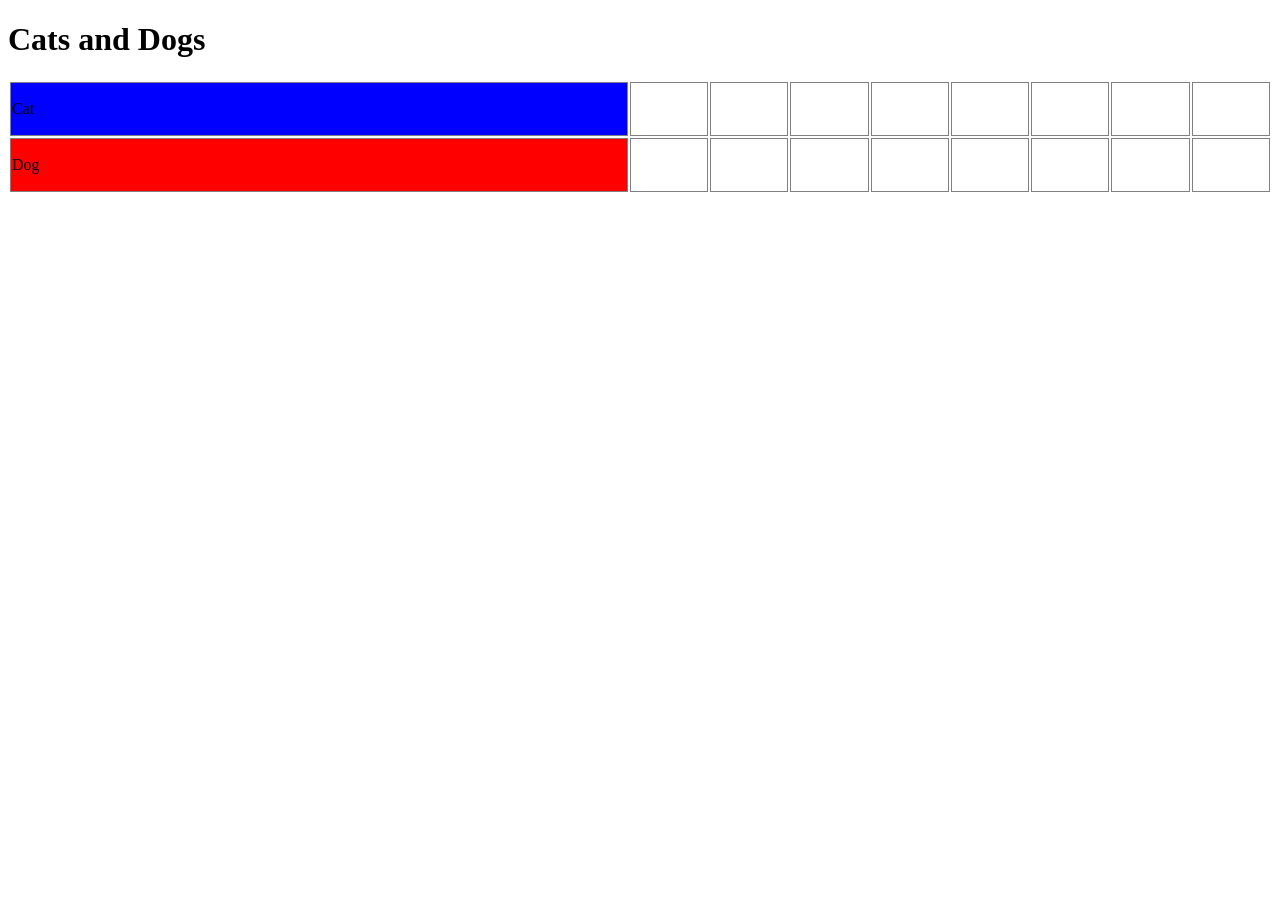
<file: 2-racer-OO/index.html>
<!DOCTYPE html>
<html>
<head>
  <title>Cats and Dogs</title>
  <link rel="stylesheet" href="css/main.css">
</head>

<body>
  <h1>Cats and Dogs</h1>
  <table id="animal-table" >

    <tr id="cat-strip">
      <td>Cat</td>
      <td class="active"></td>
      <td></td>
      <td></td>
      <td></td>
      <td></td>
      <td></td>
      <td></td>
      <td></td>
    </tr>
    <tr id="dog-strip">
      <td>Dog</td>
      <td></td>
      <td></td>
      <td class="active"></td>
      <td></td>
      <td></td>
      <td></td>
      <td></td>
      <td></td>
    </tr>
  </table>
</body>
</html>
<script type="text/javascript" src="js/jquery-2.1.4.min.js"></script>
<script type="text/javascript" src="js/game.js"></script>
</file>
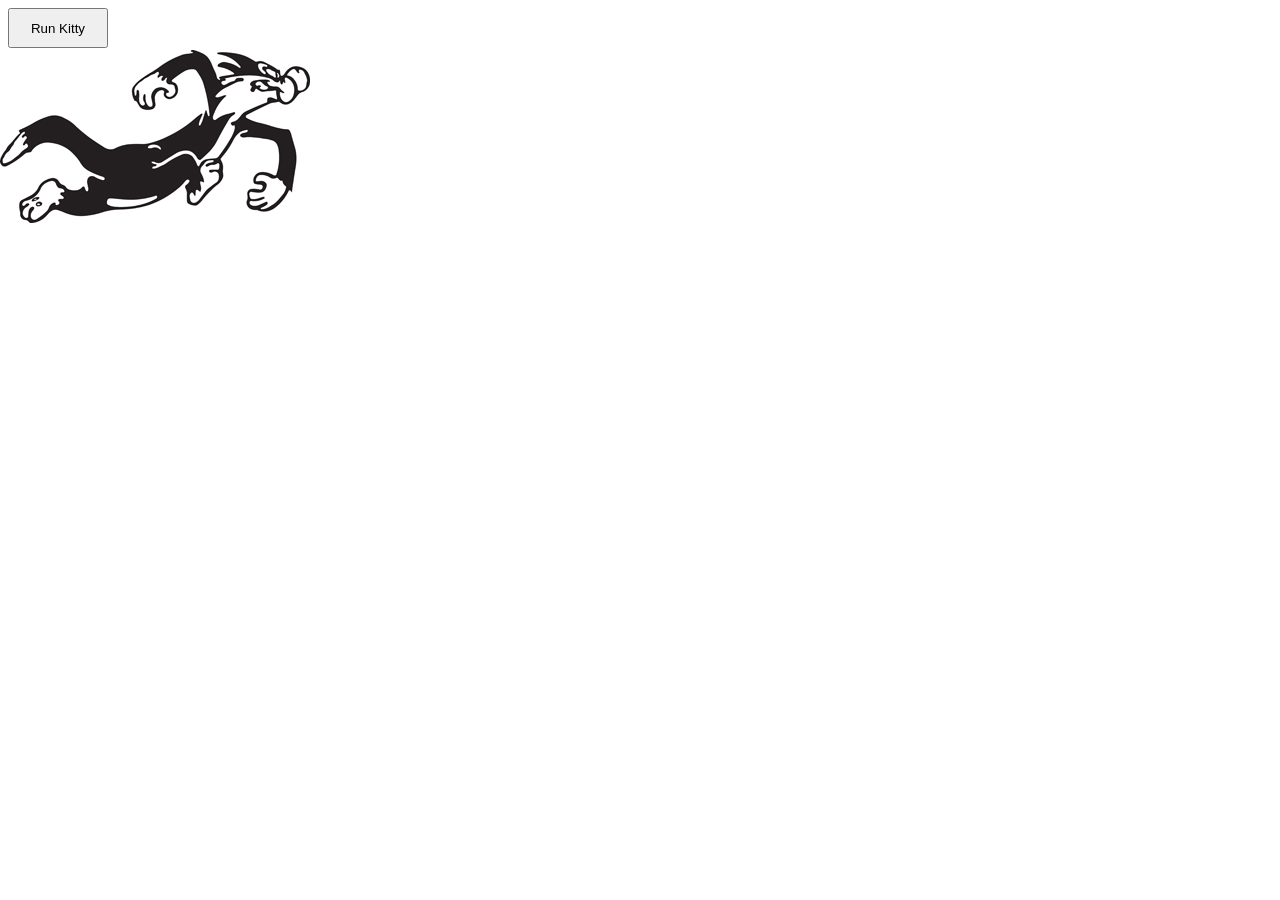
<file: 3-mvc-js-example/index.html>
<html>
	<head>
    <title>Running Cat - MVC JS</title>
  </head>
	<body>
		<button id="moveCat" style="height:40px;width:100px">Run Kitty</button>
		<img src="cat-running.jpg" id="runningCatImg" style="position: absolute; left: 0; top: 50" />
	</body>
</html>
<script type="text/javascript" src="js/cat-model.js"></script>
<script type="text/javascript" src="js/cat-view.js"></script>
<script type="text/javascript" src="js/cat-controller.js"></script>
<script type="text/javascript" src="js/app.js"></script>
</file>
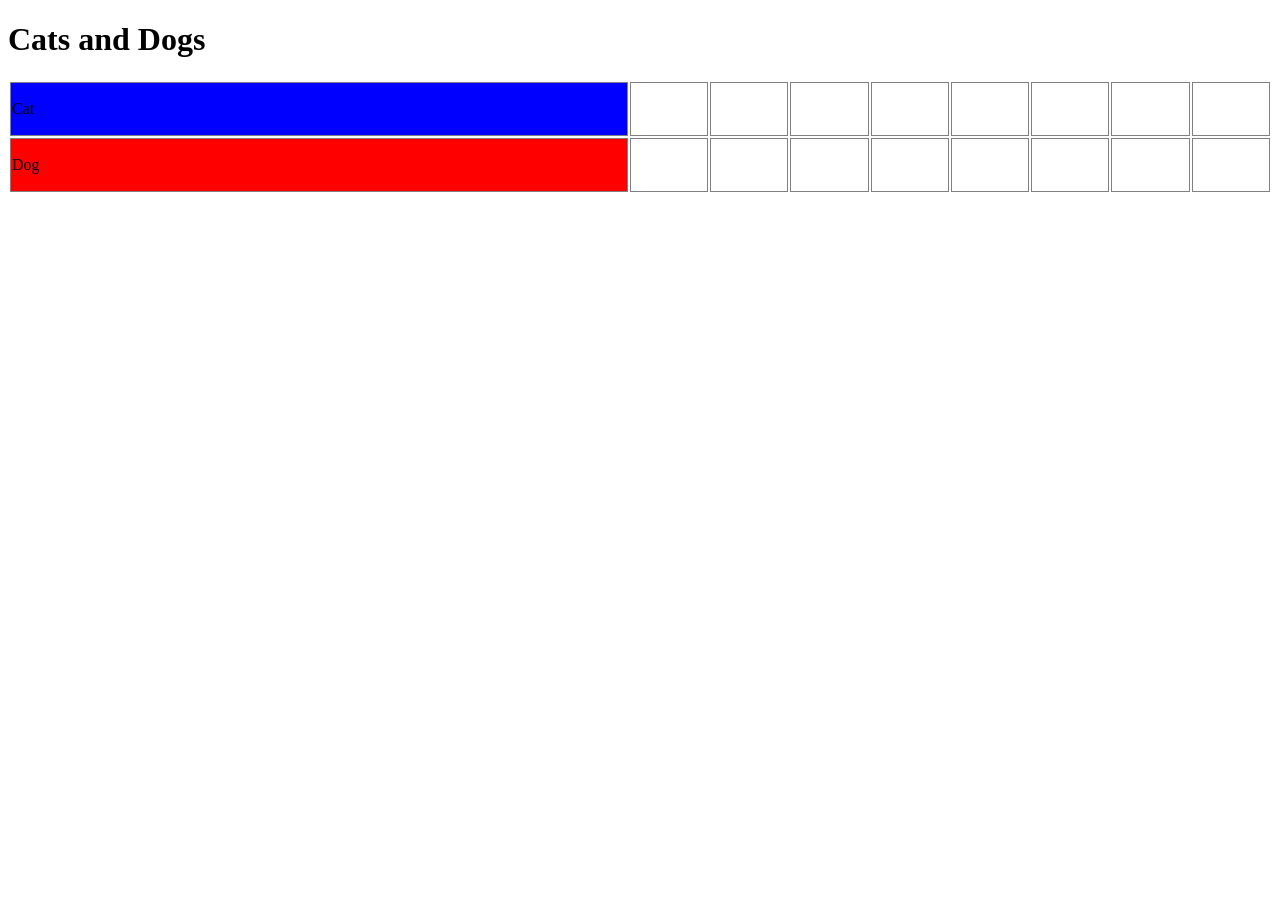
<file: 4-racer-mvc/index.html>
<!DOCTYPE html>
<html>
<head>
  <title>Cats and Dogs</title>
  <link rel="stylesheet" href="css/main.css">
</head>

<body>
  <h1>Cats and Dogs</h1>
  <table id="animal-table" >

    <tr id="cat-strip">
      <td>Cat</td>
      <td class="active"></td>
      <td></td>
      <td></td>
      <td></td>
      <td></td>
      <td></td>
      <td></td>
      <td></td>
    </tr>
    <tr id="dog-strip">
      <td>Dog</td>
      <td></td>
      <td></td>
      <td class="active"></td>
      <td></td>
      <td></td>
      <td></td>
      <td></td>
      <td></td>
    </tr>
  </table>
</body>
</html>
<script type="text/javascript" src="js/jquery-2.1.4.min.js"></script>
<script type="text/javascript" src="js/mvc-start.js"></script>
</file>
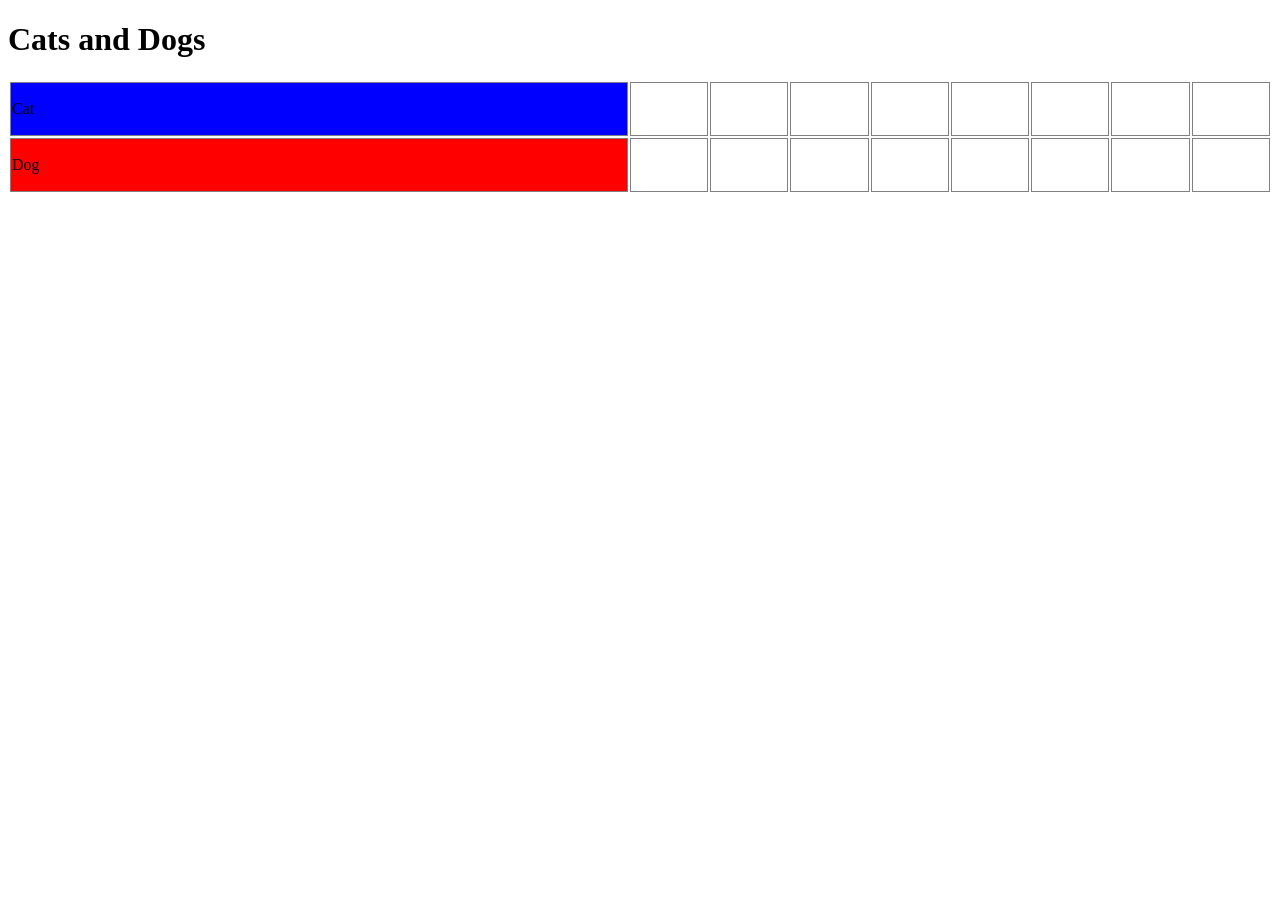
<file: 5-server-data/client/index.html>
<!DOCTYPE html>
<html>
<head>
  <title>Cats and Dogs</title>
  <link rel="stylesheet" href="css/main.css">
</head>

<body>
  <h1>Cats and Dogs</h1>
  <table id="animal-table" >

    <tr id="cat-strip">
      <td>Cat</td>
      <td class="active"></td>
      <td></td>
      <td></td>
      <td></td>
      <td></td>
      <td></td>
      <td></td>
      <td></td>
    </tr>
    <tr id="dog-strip">
      <td>Dog</td>
      <td></td>
      <td></td>
      <td class="active"></td>
      <td></td>
      <td></td>
      <td></td>
      <td></td>
      <td></td>
    </tr>
  </table>

  <script type="text/javascript" src="js/jquery-2.1.4.min.js"></script>
  <script type="text/javascript" src="js/server-solution.js"></script>

</body>
</html>
</file>
<file: 2-racer-OO/css/main.css>
#animal-table td {
  height: 50px;
  border: 1px solid gray;
}

#cat-strip td.active {
  background-color: blue;
}

#dog-strip td.active {
  background-color: red;
}
#animal-table{
  width: 100%;
}
</file>
<file: 4-racer-mvc/css/main.css>
#animal-table td {
  height: 50px;
  border: 1px solid gray;
}

#cat-strip td.active {
  background-color: blue;
}

#dog-strip td.active {
  background-color: red;
}
#animal-table{
  width: 100%;
}
</file>
<file: 5-server-data/client/css/main.css>
#animal-table td {
  height: 50px;
  border: 1px solid gray;
}

#cat-strip td.active {
  background-color: blue;
}

#dog-strip td.active {
  background-color: red;
}
#animal-table{
  width: 100%;
}
</file>
